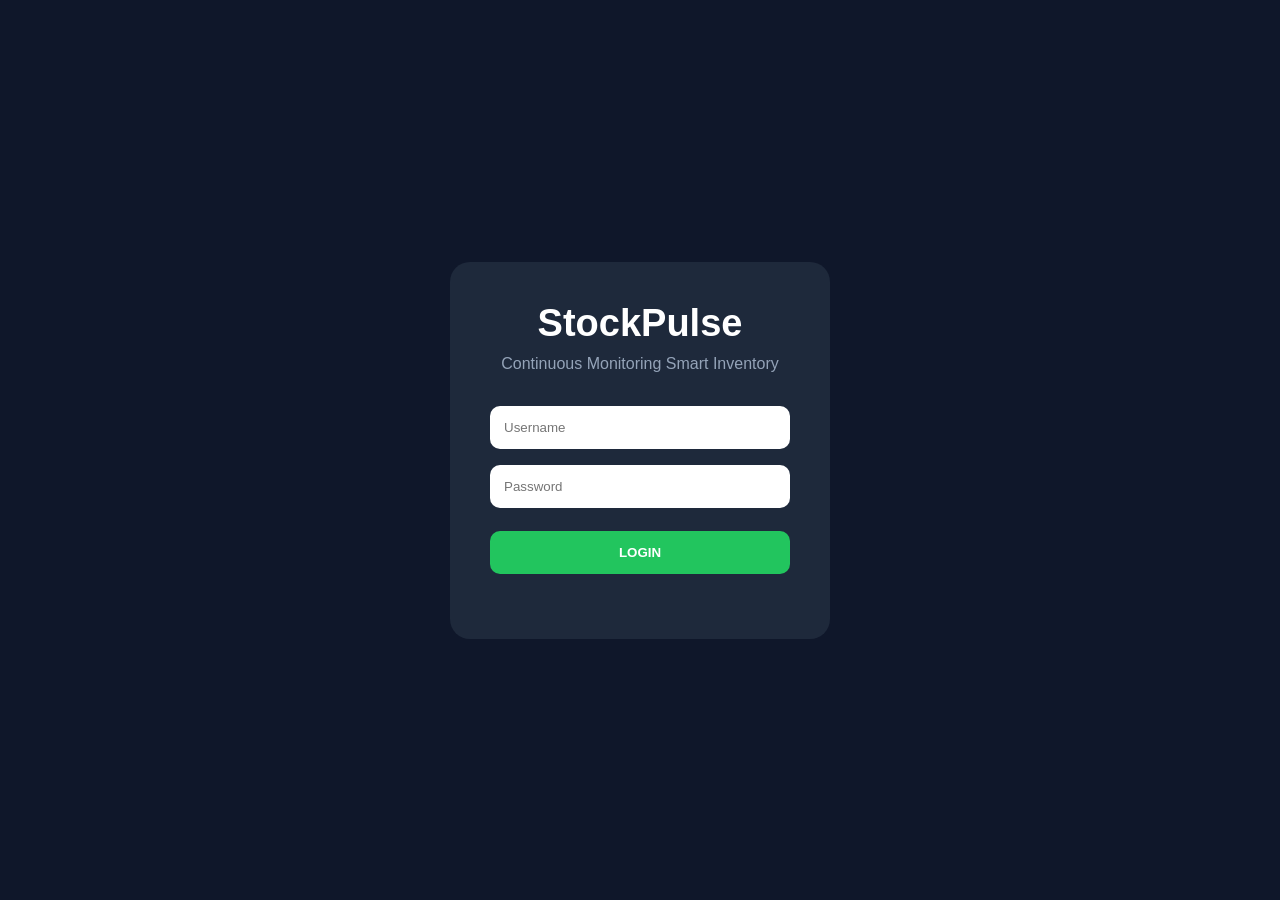
<file: index.html>
<!DOCTYPE html>
<html>
<head>
    <title>StockPulse Login</title>
    <link rel="stylesheet" href="style.css">
</head>

<body>

<div class="login-container">

    <div class="login-card">

        <h1>StockPulse</h1>

        <p>Continuous Monitoring Smart Inventory</p>

        <input
            type="text"
            id="username"
            placeholder="Username"
        >

        <input
            type="password"
            id="password"
            placeholder="Password"
        >

        <button onclick="login()">
            LOGIN
        </button>

        <p id="message"></p>

    </div>

</div>

<script src="auth.js"></script>

</body>
</html>
</file>
<file: style.css>
* {
    box-sizing: border-box;
    margin: 0;
    padding: 0;
}

body {
    font-family: Arial, sans-serif;
    background: #0f172a;
    color: white;
}

.login-container {
    height: 100vh;
    display: flex;
    justify-content: center;
    align-items: center;
}

.login-card {
    width: 380px;
    padding: 40px;
    background: #1e293b;
    border-radius: 20px;
    text-align: center;
}

.login-card h1 {
    font-size: 38px;
    margin-bottom: 10px;
}

.login-card p {
    color: #94a3b8;
    margin-bottom: 25px;
}

.login-card input {
    width: 100%;
    padding: 14px;
    margin: 8px 0;
    border: none;
    border-radius: 10px;
}

.login-card button {
    width: 100%;
    padding: 14px;
    margin-top: 15px;
    border: none;
    border-radius: 10px;
    background: #22c55e;
    color: white;
    font-weight: bold;
    cursor: pointer;
}
</file>
<file: admin/admin.css>
* {
    box-sizing: border-box;
}

body {
    margin: 0;
    font-family: Arial, sans-serif;
    background: #0f172a;
    color: white;
}

.layout {
    display: flex;
    min-height: 100vh;
}

aside {
    width: 240px;
    padding: 25px;
    background: #111827;
}

aside h1 {
    margin-bottom: 30px;
}

aside button {
    width: 100%;
    padding: 13px;
    margin: 5px 0;
    border: none;
    border-radius: 8px;
    background: #1e293b;
    color: white;
    text-align: left;
    cursor: pointer;
}

aside button:hover {
    background: #334155;
}

main {
    flex: 1;
    padding: 35px;
}

.cards {
    display: grid;
    grid-template-columns:
        repeat(4, 1fr);

    gap: 20px;
    margin-top: 25px;
}

.card {
    background: #1e293b;
    padding: 25px;
    border-radius: 15px;
}

.card p {
    font-size: 32px;
    font-weight: bold;
}

table {
    width: 100%;
    margin-top: 25px;
    border-collapse: collapse;
    background: #1e293b;
}

th,
td {
    padding: 15px;
    text-align: left;
}

th {
    background: #334155;
}

.hidden {
    display: none;
}
</file>
<file: user/user.css>
* {
    box-sizing: border-box;
}

body {
    margin: 0;
    font-family: Arial;
    background: #f1f5f9;
    color: #0f172a;
}

.layout {
    display: flex;
    min-height: 100vh;
}

aside {
    width: 230px;
    background: #0f172a;
    color: white;
    padding: 25px;
}

aside button {
    width: 100%;
    padding: 12px;
    margin: 5px 0;
    border: none;
    border-radius: 8px;
    background: #1e293b;
    color: white;
    text-align: left;
}

main {
    flex: 1;
    padding: 35px;
}

.products {
    display: grid;
    grid-template-columns:
        repeat(3, 1fr);

    gap: 20px;
    margin-top: 25px;
}

.product {
    background: white;
    padding: 25px;
    border-radius: 15px;
    box-shadow: 0 5px 15px #0001;
}

.product button {
    padding: 10px;
    border: none;
    border-radius: 8px;
    background: #2563eb;
    color: white;
}

input {
    padding: 13px;
    width: 350px;
    border: 1px solid #ddd;
    border-radius: 8px;
}

.hidden {
    display: none;
}
</file>
